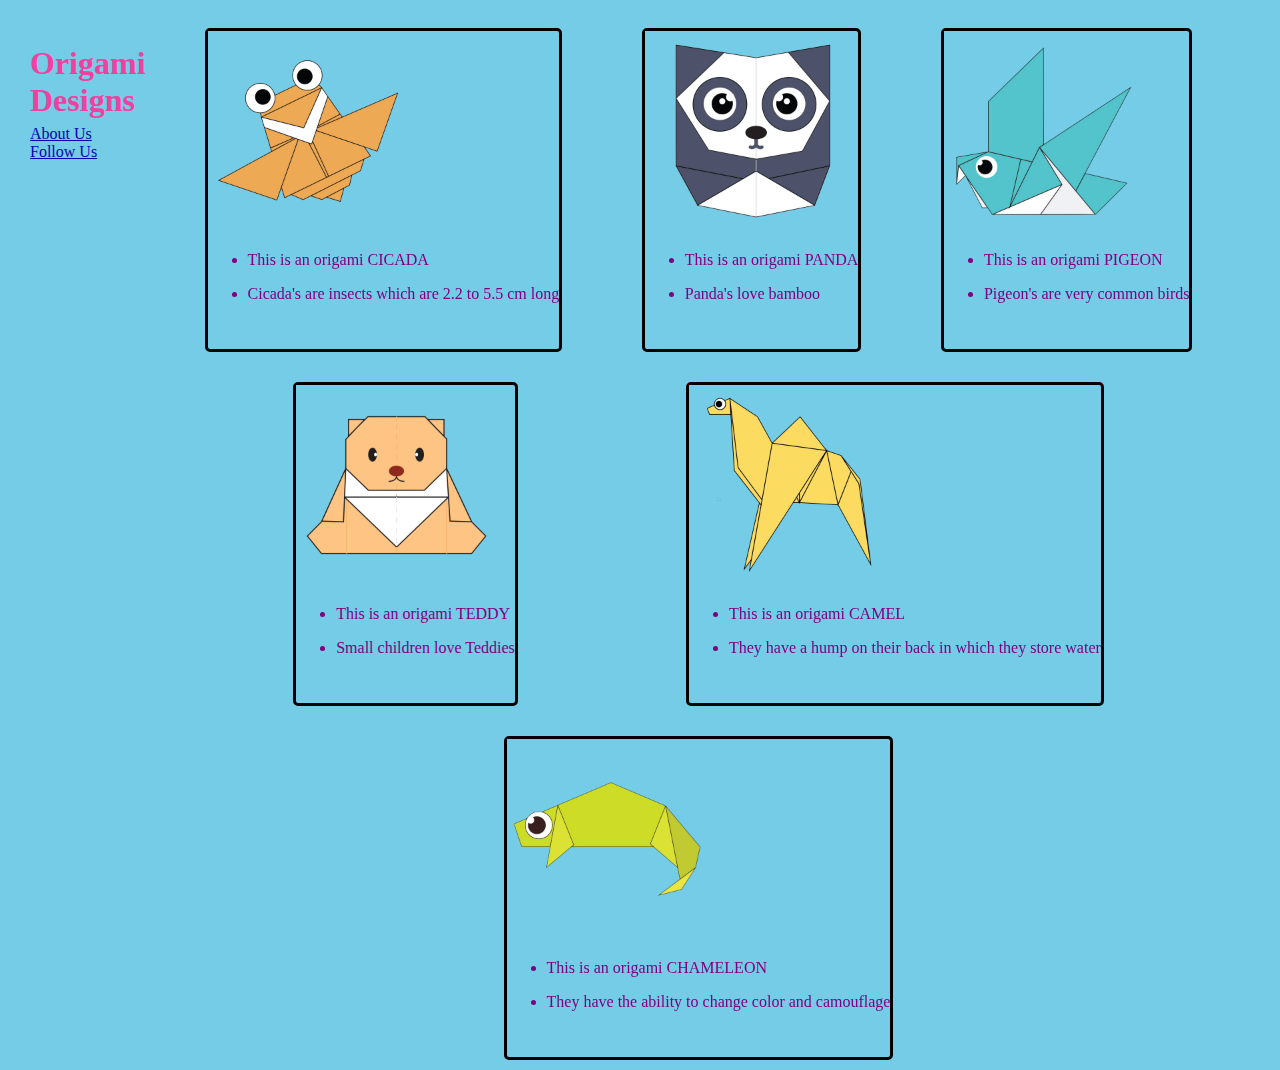
<file: index.html>
<!DOCTYPE html>
<html>

<head>
    <title> Origami Designs </title>
    <link rel = "stylesheet" type = "text/css" href = "style.css"/>
</head> 


<body>
<div class = "border">

    <div class = "header">
        <h1> Origami Designs </h1>
        <a href = "aboutus.html">About Us</a><br/>
        <a href = "followus.html">Follow Us</a><br/>
    </div>
    
    <div class = "grid">
        <div class = "icon">
            <a href = "http://origami.me/flying-cicada/"><img src = "cicada.png" alt = "Cicada Origami" width = "200" height = "200"></a><br/>
            <p><ul><li>This is an origami CICADA</li></ul></p>
            <p><ul><li>Cicada's are insects which are 2.2 to 5.5 cm long</li></ul></p>
        </div>

        <div class = "icon">
            <a href = "http://origami.me/panda/"><img src = "panda.png" alt = "Panda Origami" width = "200" height = "200"></a><br/>
            <p><ul><li>This is an origami PANDA</li></ul></p>
            <p><ul><li>Panda's love bamboo</li></ul></p>
        </div>

        <div class = "icon"> 
            <a href = "http://origami.me/pigeon/"><img src = "pigeon.png" alt = "Pigeon Origami" width = "200" height = "200"></a><br/>
            <p><ul><li>This is an origami PIGEON</li></ul></p>
            <p><ul><li>Pigeon's are very common birds</li></ul></p>
        </div>

        <div class = "icon">
            <a href = "http://origami.me/teddy-bear/"><img src = "teddy.png" alt = "Teddy Origami" width = "200" height = "200"></a><br/>
            <p><ul><li>This is an origami TEDDY</li></ul></p>
            <p><ul><li>Small children love Teddies</li></ul></p>
        </div>
        
        <div class = "icon">
            <a href = "http://origami.me/camel/"><img src = "camel.png" alt = "Camel Origami" width = "200" height = "200"></a><br/>
            <p><ul><li>This is an origami CAMEL</li></ul></p>
            <p><ul><li>They have a hump on their back in which they store water</p>
        </div>

        <div class = "icon">
            <a href = "http://origami.me/chameleon/ "><img src = "chameleon.png" alt = "Chameleon Origami" width = "200" height = "200"></a><br/>
            <p><ul><li>This is an origami CHAMELEON</li></ul></p>
            <p><ul><li>They have the ability to change color and camouflage</li></ul></p>
        </div>
    </div>
</div>

</body>
</html>
</file>
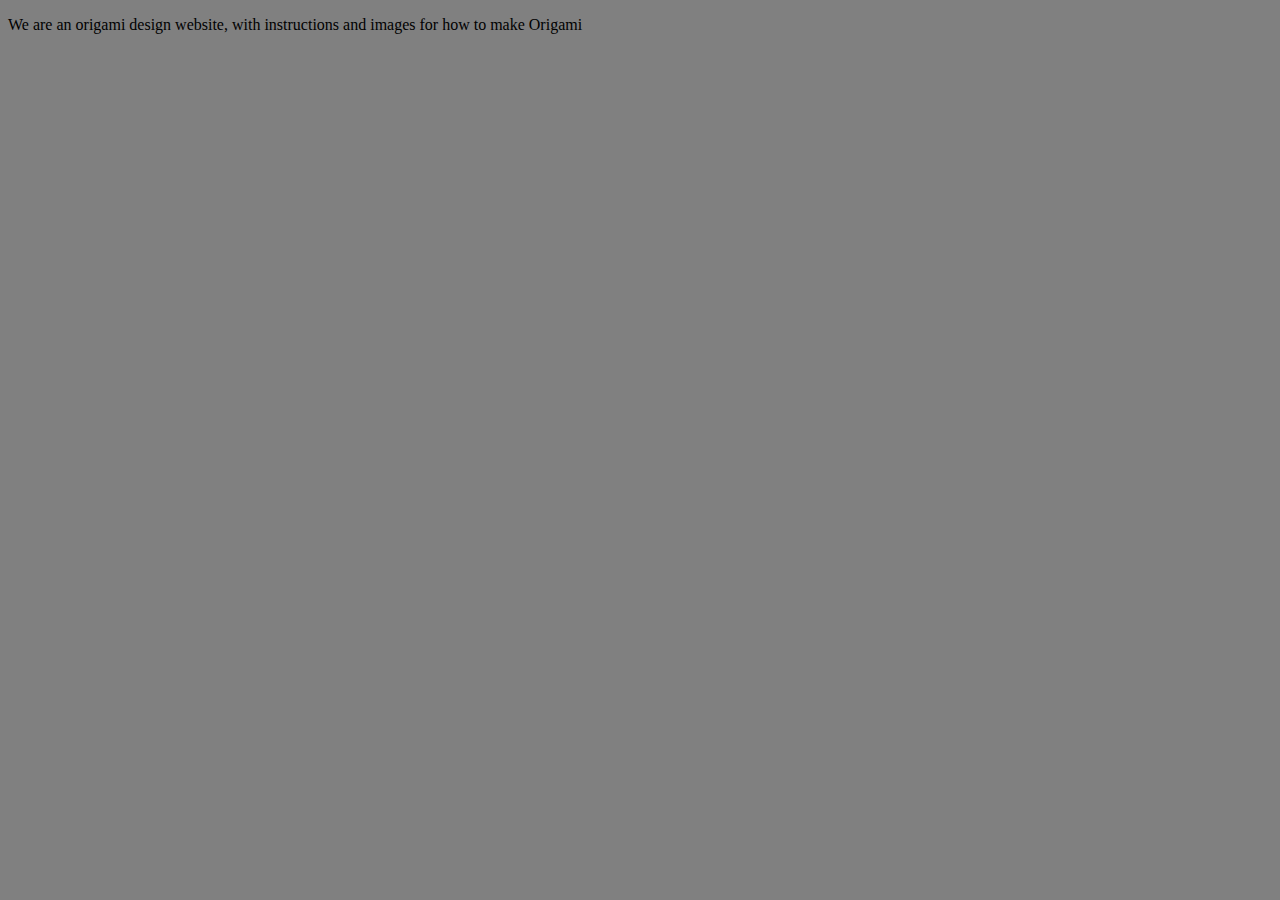
<file: aboutus.html>
<!DOCTYPE html>
<html>
    <title> About Us </title>
    <head>
        <style>
            body{
                background-color : grey;
            }
            p{
                font-family: 'cursive';
            }


        </style>

    </head> 
    <body>
    <p>We are an origami design website, with instructions and images for how to make Origami</p>



        
    </body>
</html>
</file>
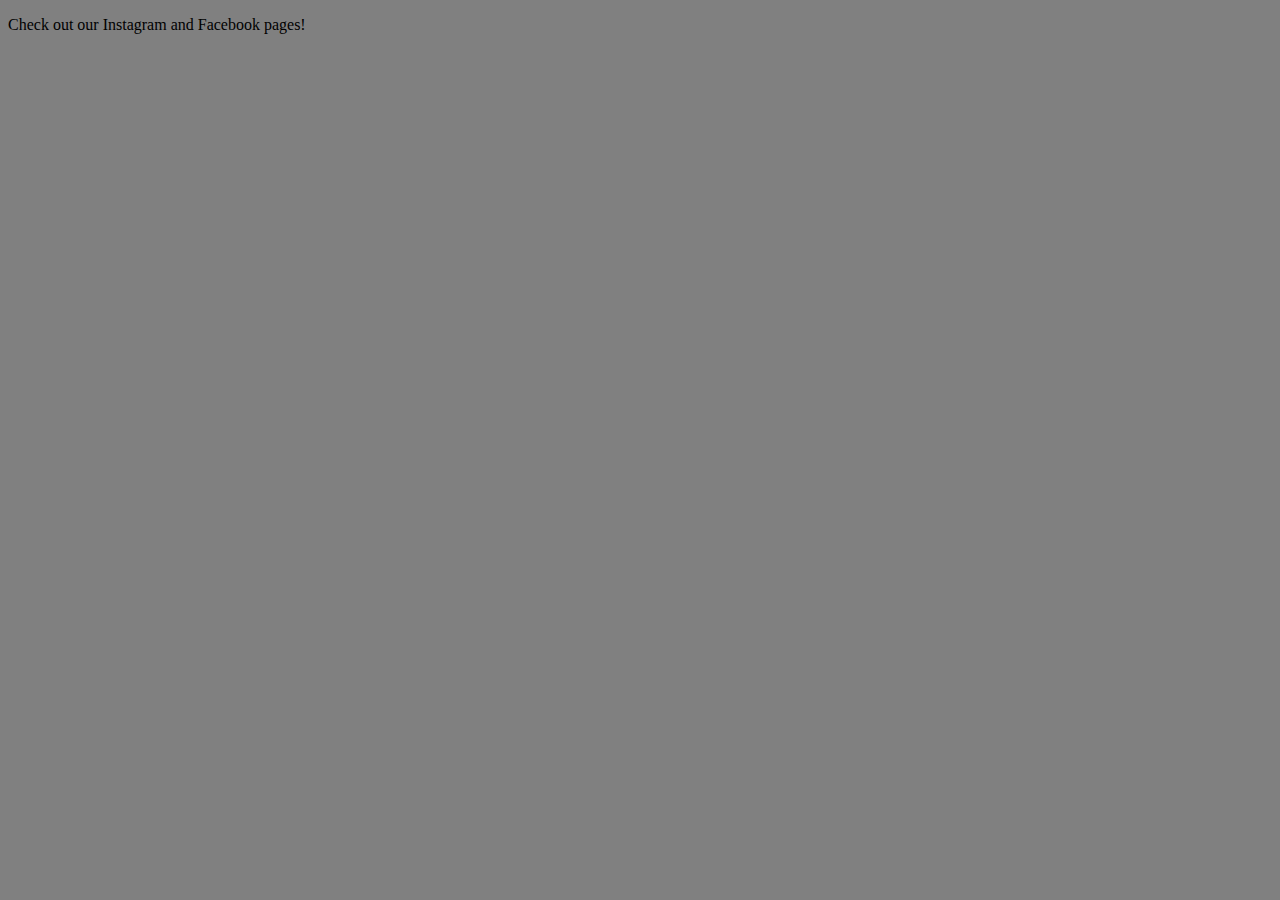
<file: followus.html>
<!DOCTYPE html>
<html>
    <title> Follow Us </title>
    <head>
        <style>
            body{
                background-color : grey;
            }
            p{
                font-family: 'cursive';
            }


        </style>

    </head> 
    <body>
    <p>Check out our Instagram and Facebook pages!</p>



        
    </body>
</html>
</file>
<file: style.css>
h1{
    color: #F040A0;
}
ul{
    color: purple;
}
*{
    background-color: #74cce7;
}

.border{
    display: flex;
}
.grid{
    display: flex;
    flex-wrap: wrap;
    justify-content: space-evenly;
    
}
.icon{
    align-content: right;
    padding-bottom:30px;
    margin-right:30px;
    margin-bottom: 10px;
    margin-top: 20px;
    border:solid;
    border-radius: 5px;
    position: relative;
}

.icon:hover img{
    opacity: 0.3;
}

.icon:hover p{
    position: absolute;
}


a{
    color: #0605B0;
    font-family: 'Trebuchet MS';
}

body{
    margin-left:0px;
    margin-bottom:0px; 
}

.header{
    padding-left: 30px;
}

.header h1{
    position: sticky;
    top:5%;
}
</file>
